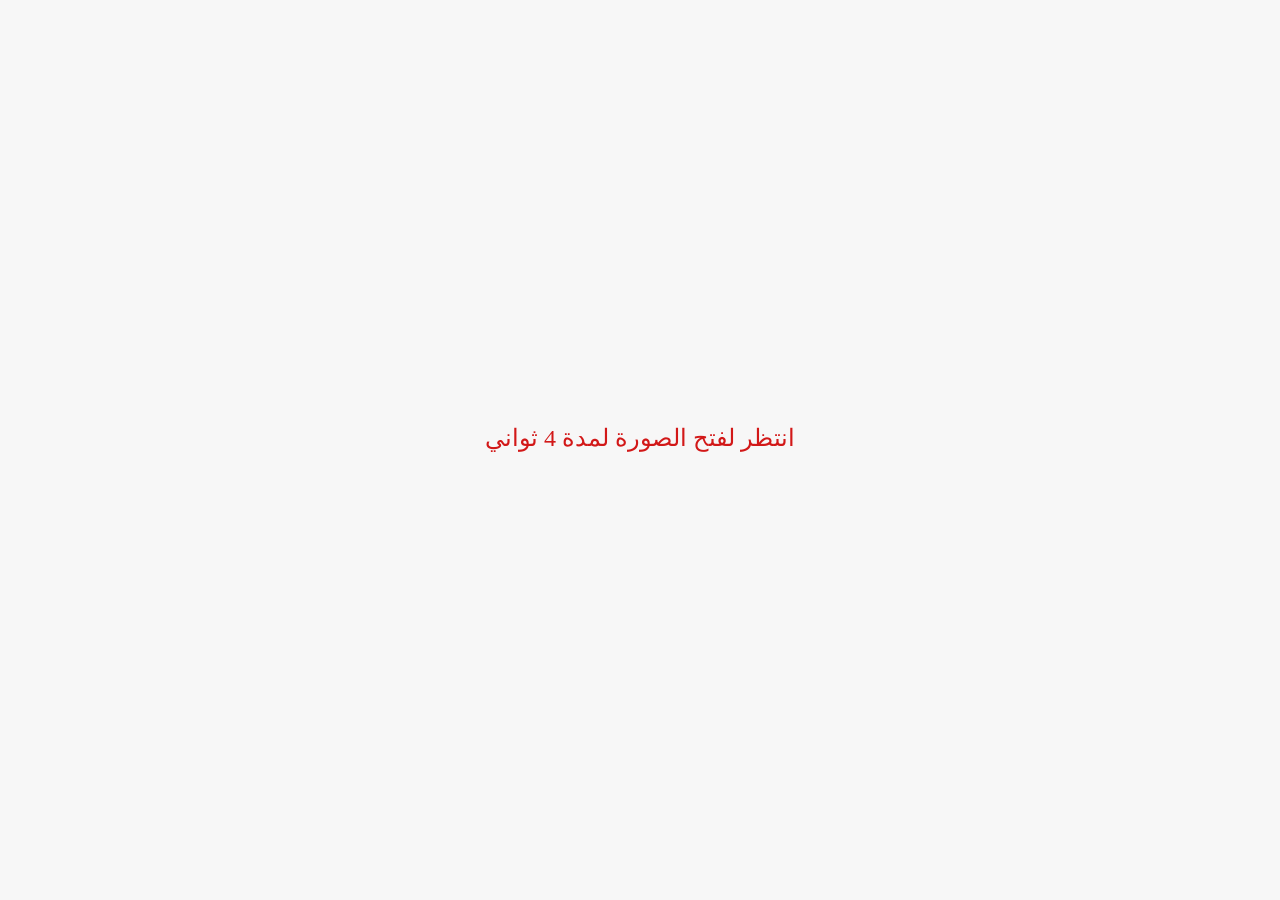
<file: index.html>
<!DOCTYPE html>
<html lang="en">

<head>
    <meta charset="UTF-8">
    <meta name="viewport" content="width=device-width, initial-scale=1.0">
    <title>صورة </title>
    <style>
        * {
            box-sizing: border-box;
        }

        body {
            margin: 0;
            background-color: #F7F7F7;
        }

        .center {
            display: flex;
            flex-direction: column;
            justify-content: center;
            align-items: center;
            height: 100vh;
            font-size: 24px;
            color: #d21818;
        }
    </style>
</head>

<body>
    <div class="center">
        <p">انتظر لفتح الصورة لمدة <span id="count">5</span> ثواني</p>
            <!-- <button disabled>Download </button> -->
    </div>
</body>

<script>
    // const secondsElement = document.querySelector('span');
    // let seconds = parseInt(secondsElement.textContent);

    // const countdown = setInterval(() => {
    //     seconds--;
    //     secondsElement.textContent = seconds;

    //     if (seconds <= 0) {
    //         clearInterval(countdown);
    //         document.querySelector('button').disabled = false;
    //     }
    // }, 1000);
    let timer = setInterval(() => {
        document.querySelector('#count').innerHTML -= 1;
        if (document.querySelector('#count').innerHTML == 0) {
            clearInterval(timer);
            // document.querySelector('button').disabled = false;
            window.open('images/صورة جروب جينولا .png', '_blank');

        }
    }, 1000);
</script>

</html>
</file>
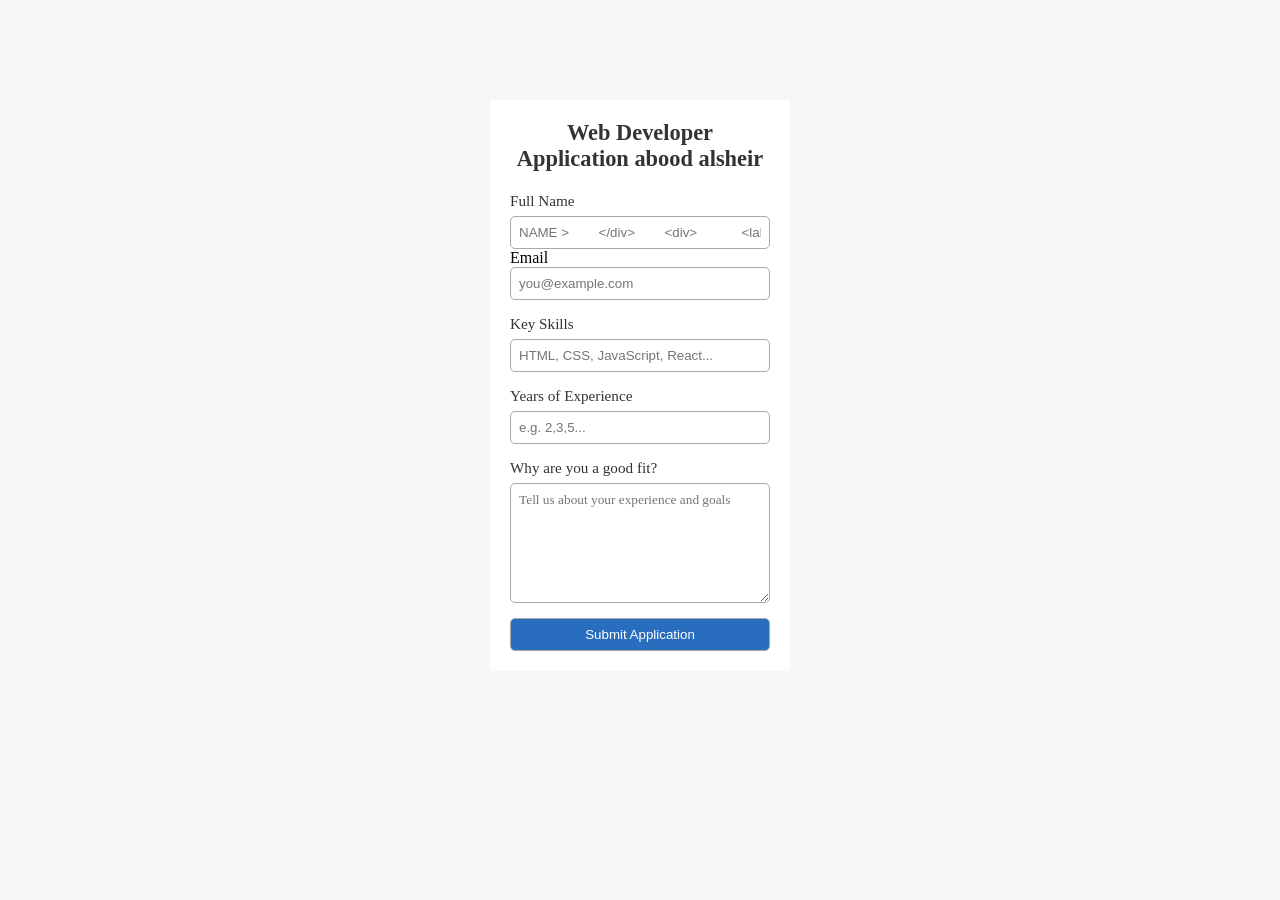
<file: index111.html>
<!DOCTYPE html>
<html lang="en">

<head>
    <meta charset="UTF-8">
    <meta name="viewport" content="width=device-width, initial-scale=1.0">
    <title>Document</title>
    <link rel="stylesheet" href="css/all.min.css">
    <link rel="stylesheet" href="css/style.css">
</head>


<body>

    <div id="success-message" class="success-message">
        <i class="fas fa-check-circle"></i>
        تم إرسال طلبك بنجاح!
    </div>

    <form action="">
        <h1>Web Developer Application abood alsheir </h1>

        <div>
            <label for="name">Full Name</label>
            <input id="name" type="text" placeholder="NAME >
        </div>

        <div>
            <label for=" email">Email</label>
            <input id="email" type="email" placeholder="you@example.com">
        </div>
        <div>
            <label for="skills">Key Skills</label>
            <input id="skills" type="text" placeholder="HTML, CSS, JavaScript, React...">
        </div>

        <div>
            <label for="experience">Years of Experience</label>
            <input id="experience" type="number" min="0" placeholder="e.g. 2,3,5...">
        </div>

        <div>
            <label for="message">Why are you a good fit?</label>
            <textarea id="message" rows="4" placeholder="Tell us about your experience and goals"></textarea>
        </div>

        <button type="submit">Submit Application</button>
    </form>

    <div id="thank-you-page" class="thank-you-page">
        <div class="thank-you-box">
            <i class="fas fa-check-circle"></i>
            <h2>شكراً على تقديم الطلب</h2>
            <p>مع تحياتي المهندس عبدالله أحمد الشاعر</p>
        </div>
    </div>

    <script src="js/script.js"></script>
</body>

</html>
</file>
<file: css/style.css>
* {
    box-sizing: border-box;
}

body {
    margin: 0;
    background-color: #F7F7F7;
}

.container {
    width: 80%;
    margin: 0 auto;
}

/* 
form {
    width: 300px;
    margin: 100px auto 0;
    background-color: #ffff;
    padding: 20px;
}

form div {
    margin-bottom: 15px;

}

form input,
form button {
    display: block;
    width: 100%;
    padding: 8px;
    border: 1px solid #dcdcdc;
    outline: none;
    border-radius: 5px;

}

form button {
    background-color: #4ecaca;
    border-color: #4ecaca;
    color: #ffff;
    transition: all 0.3s ease;
    cursor: pointer;
}

form button:hover {
    background-color: transparent;
    color: #4ecaca;
} */
form {
    width: 300px;
    margin: 100px auto 0;
    background-color: #ffff;
    padding: 20px;


}

form div {
    margin-bottom: 15px;
}

form input,
form button {
    display: block;
    width: 100%;
    padding: 8px;
    outline: none;
    border: 1px solid #a9a9a9;
    border-radius: 5px;
}

form button {
    background-color: #296ebe;
    color: #ffff;
    transition: all 0.3s ease;
    cursor: pointer;
}

form button:hover {
    background-color: transparent;
    color: #296ebe;
}

form h1 {
    margin: 0 0 20px;
    font-size: 1.4rem;
    color: #333;
    text-align: center;
}

form label {
    display: block;
    margin-bottom: 6px;
    font-size: 0.95rem;
    color: #333;
}

form textarea {
    display: block;
    width: 100%;
    padding: 8px;
    border: 1px solid #a9a9a9;
    border-radius: 5px;
    resize: vertical;
    min-height: 120px;
    font-family: inherit;
}

form input:focus,
form textarea:focus,
form button:focus {
    border-color: #296ebe;
    box-shadow: 0 0 0 3px rgba(41, 110, 190, 0.12);
}

.success-message {
    position: fixed;
    top: 20px;
    left: 50%;
    transform: translateX(-50%);
    background-color: #4CAF50;
    color: white;
    padding: 15px 20px;
    border-radius: 5px;
    box-shadow: 0 4px 6px rgba(0, 0, 0, 0.1);
    display: none;
    align-items: center;
    gap: 10px;
    font-size: 16px;
    z-index: 1000;
    animation: slideDown 0.5s ease-out;
}

.success-message i {
    font-size: 20px;
}

@keyframes slideDown {
    from {
        top: -50px;
        opacity: 0;
    }

    to {
        top: 20px;
        opacity: 1;
    }
}

.thank-you-page {
    display: none;
    position: fixed;
    top: 0;
    left: 0;
    width: 100%;
    height: 100%;
    background-color: rgba(0, 0, 0, 0.5);
    justify-content: center;
    align-items: center;
    z-index: 1001;
}

.thank-you-box {
    background-color: white;
    padding: 40px;
    border-radius: 10px;
    box-shadow: 0 10px 30px rgba(0, 0, 0, 0.3);
    text-align: center;
    max-width: 500px;
    width: 90%;
    animation: fadeIn .5s ease-out;
}

.thank-you-box i {
    font-size: 50px;
    color: #4CAF50;
    margin-bottom: 20px;
}

.thank-you-box h2 {
    color: #333;
    margin-bottom: 10px;
    font-size: 24px;
}

.thank-you-box p {
    color: #666;
    font-size: 18px;
}
</file>
